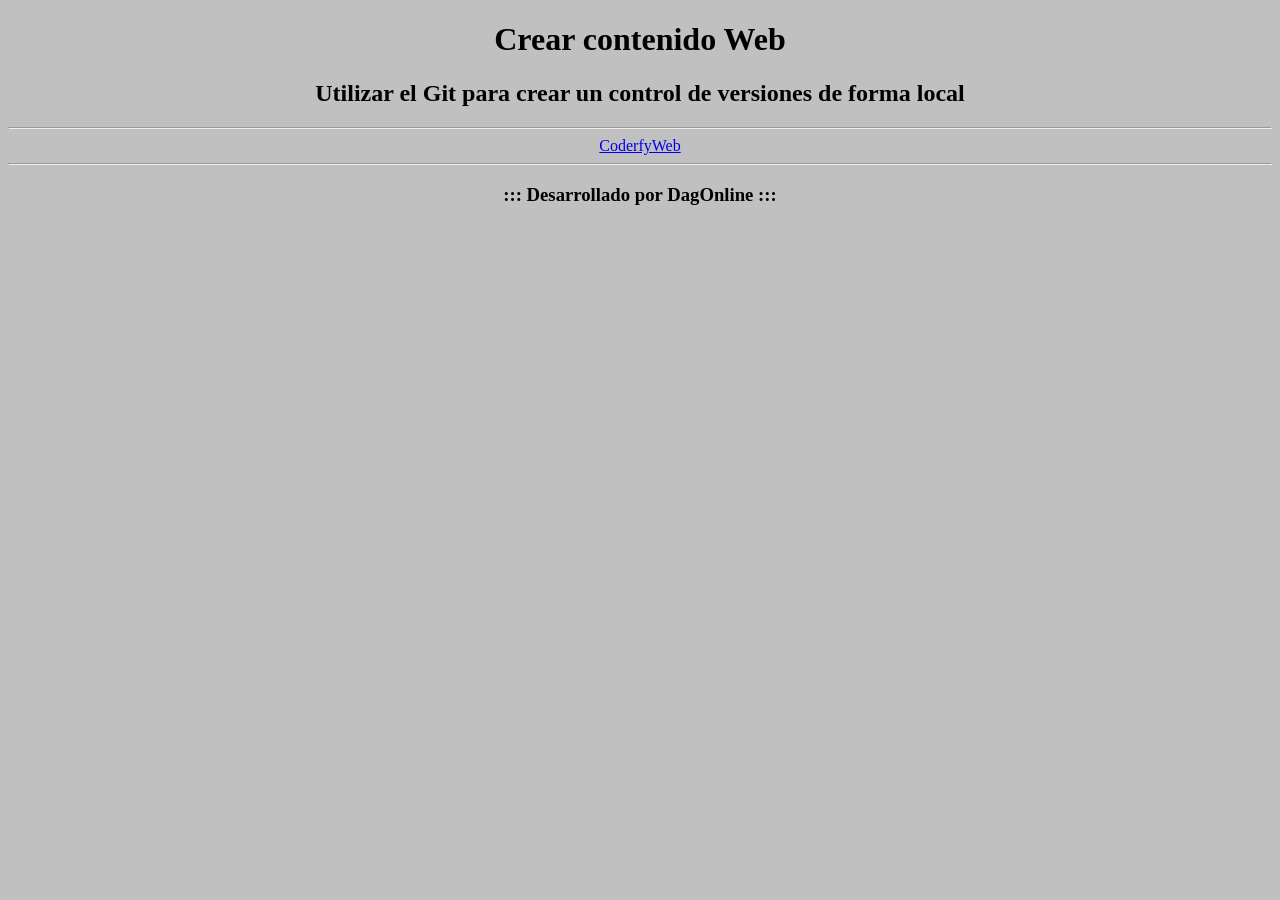
<file: index_original.html>
<!DOCTYPE html>
<html lang="en">
<head>
    <meta charset="UTF-8">
    <meta name="viewport" content="width=device-width, initial-scale=1.0">
    <title>Git vs GitHUB</title>
</head>
<body bgcolor="silver">
    <center>
        <h1>Crear contenido Web</h1>
        <h2>Utilizar el Git para crear un control de versiones de forma local</h2>
        <hr>
        <a href="https://coderfyweb.com/" target="_blank" rel="noopener noreferrer">CoderfyWeb</a>
        <hr>
        <h3> ::: Desarrollado por DagOnline :::</h3>
    </center>
</body>
</html>
</file>
